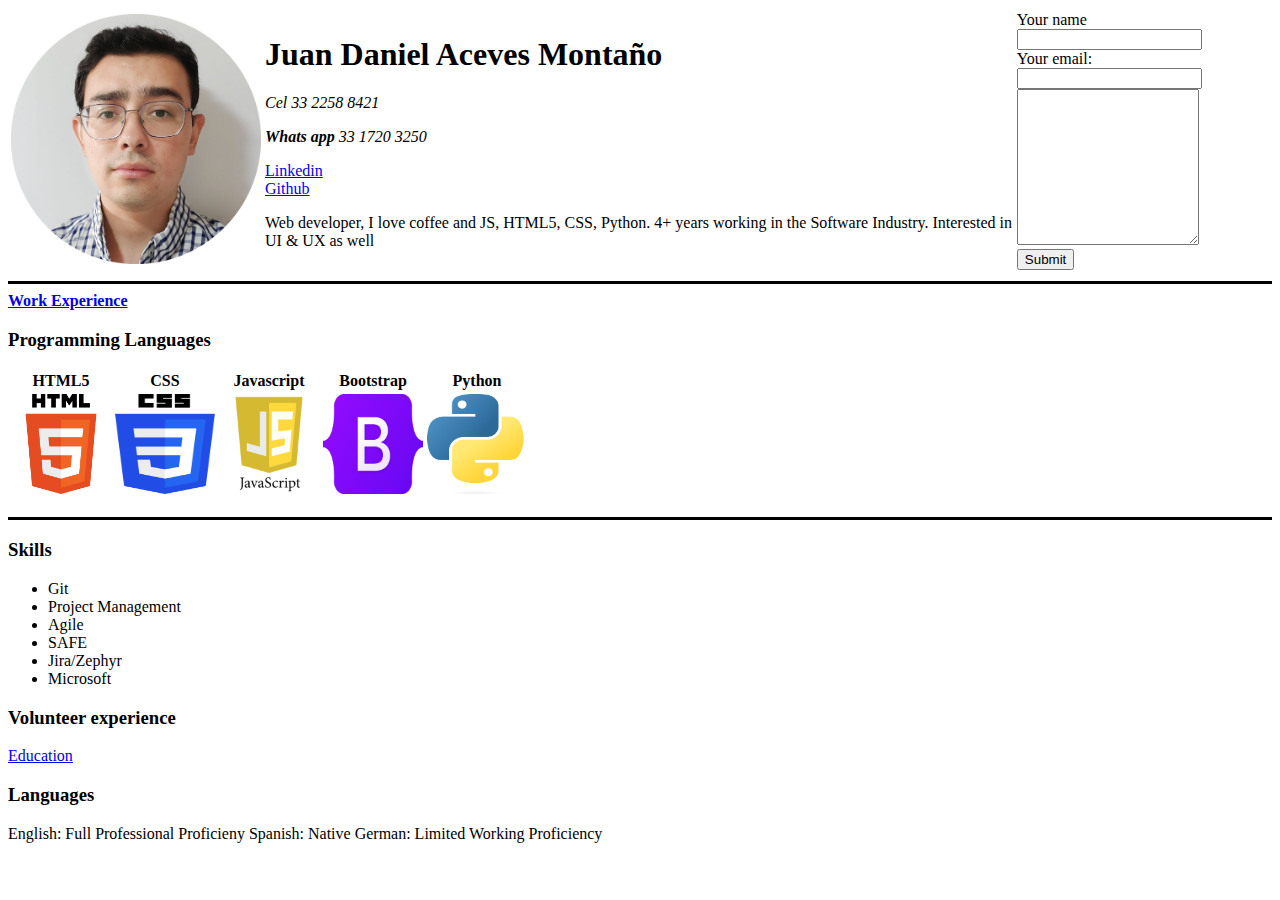
<file: index.html>
<!DOCTYPE html>
<html lang="en" dir="ltr">
  <head>
    <meta charset="utf-8">
    <title>Front End Daniel Aceves</title>
  </head>
  <body>
    <table>
      <tbody>
        <tr>
          <td>
            <img src="images/Daniel.png" alt="Front End developer" width="250" height="250">
          </td>
          <td>
            <h1>Juan Daniel Aceves Montaño</h1>
            <p><em><strong></strong>Cel</strong> 33 2258 8421</em></p>
            <p><em><strong>Whats app</strong> 33 1720 3250</em></p>
            <a href="https://www.linkedin.com/in/juandanielaceves/">Linkedin</a>
            <br>
            <a href="https://github.com/DanielAveces">Github</a>
            <br>
            <p>
             Web developer, I love coffee and JS, HTML5, CSS, Python. 4+ years working in the Software Industry. Interested in UI & UX as well
            </p>
          </td>
          <td>
            <form action="mailto:aceves.montano.daniel@gmail.com" method="post" enctype="text/plain">
              <label>Your  name</label>
              <input type="text" name="Your name" value="">
              <br>
              <label>Your email:</label>
              <input type="email" name="Your email" value="">
              <br>
              <textarea name="name" rows="10" cols="<30></30>"></textarea>
              <br>
              <input type="submit" name="">
            </form>
          </td>
        </tr>
      </tbody>
    </table>


     <hr size="3" color="000000">

    <a href="Work Experience.html"><strong>Work Experience</strong></a>

     <p>
      <h3>Programming Languages</h3>
       <table>
         <thead>
           <th>HTML5</th>
           <th>CSS</th>
           <th>Javascript</th>
           <th>Bootstrap</th>
           <th>Python</th>
         </thead>
         <tbody>
           <tr>
             <td><img src="images/HTML5.png" alt="HTML5" width="100" height="100"></td>
             <td><img src="images/css.png" alt="CSS" width="100" height="100"></td>
             <td><img src="images/JS.png" alt="Javascript" width="100" height="100"></td>
             <td><img src="images/Bootstrap_logo.png" alt="Bootstrap" width="100" height="100"></td>
             <td><img src="images/Python-logo.png" alt="Python" width="100" height="100"></td>
           </tr>
         </tbody>
       </table>
     </p>

      <hr size="3" color="000000">

     <p><h3>Skills</h3>
       <ul>
       <li>Git</li>
       <li>Project Management</li>
       <li>Agile</li>
       <li>SAFE</li>
       <li>Jira/Zephyr</li>
       <li>Microsoft</li>
      </ul>
     </p>

     <p><h3>Volunteer experience</h3></p>

     <a href="Education and certificates.html">Education</a>
     <br>

     <p><h3>Languages</h3>
      English: Full Professional Proficieny
      Spanish: Native
      German:  Limited Working Proficiency

       </p>

        <form class="" action="index.html" method="post">

        </form>

  </body>
</html>
</file>
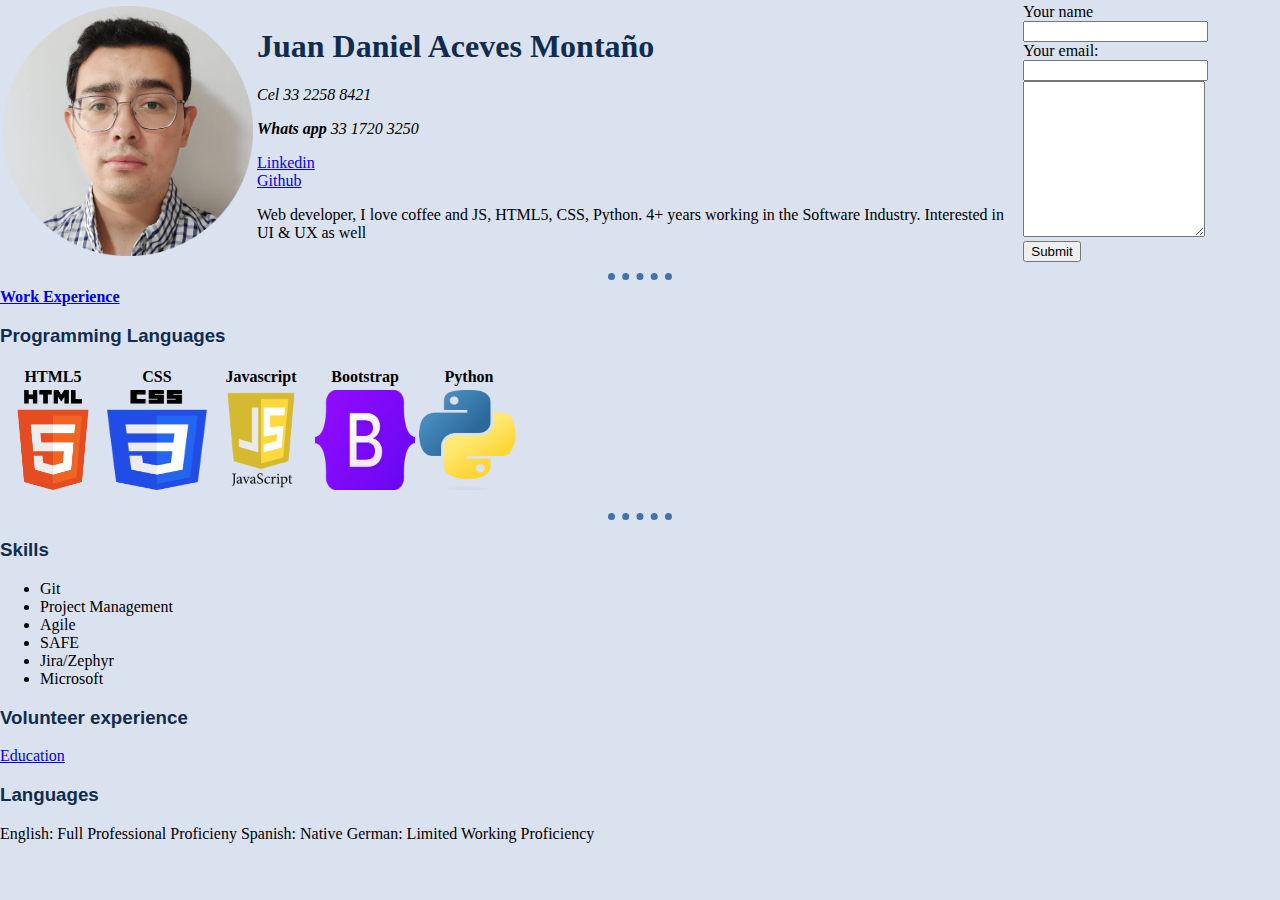
<file: Backup.html>
<!DOCTYPE html>
<html lang="en" dir="ltr">
  <head>
    <meta charset="utf-8">
    <title>Daniel Aceves</title>
    <link rel="stylesheet" href="css/styles.css">
    <link rel="icon" href="css/favicon.ico">
  </head>

  <body>
    <table>
      <tbody>
        <tr>
          <td>
            <img src="images/Daniel.png" alt="Front End developer" width="250" height="250">
          </td>
          <td>
            <h1>Juan Daniel Aceves Montaño</h1>
            <p><em><strong></strong>Cel</strong> 33 2258 8421</em></p>
            <p><em><strong>Whats app</strong> 33 1720 3250</em></p>
            <a href="https://www.linkedin.com/in/juandanielaceves/">Linkedin</a>
            <br>
            <a href="https://github.com/DanielAveces">Github</a>
            <br>
            <p>
             Web developer, I love coffee and JS, HTML5, CSS, Python. 4+ years working in the Software Industry. Interested in UI & UX as well
            </p>
          </td>
          <td>
            <form action="mailto:aceves.montano.daniel@gmail.com" method="post" enctype="text/plain">
              <label>Your  name</label>
              <input type="text" name="Your name" value="">
              <br>
              <label>Your email:</label>
              <input type="email" name="Your email" value="">
              <br>
              <textarea name="name" rows="10" cols="<30></30>"></textarea>
              <br>
              <input type="submit" name="">
            </form>
          </td>
        </tr>
      </tbody>
    </table>


     <hr>

    <a href="Work Experience.html"><strong>Work Experience</strong></a>

     <p>
      <h3>Programming Languages</h3>
       <table>
         <thead>
           <th>HTML5</th>
           <th>CSS</th>
           <th>Javascript</th>
           <th>Bootstrap</th>
           <th>Python</th>
         </thead>
         <tbody>
           <tr>
             <td><img src="images/HTML5.png" alt="HTML5" width="100" height="100"></td>
             <td><img src="images/css.png" alt="CSS" width="100" height="100"></td>
             <td><img src="images/JS.png" alt="Javascript" width="100" height="100"></td>
             <td><img src="images/Bootstrap_logo.png" alt="Bootstrap" width="100" height="100"></td>
             <td><img src="images/Python-logo.png" alt="Python" width="100" height="100"></td>
           </tr>
         </tbody>
       </table>
     </p>

      <hr>

     <p><h3>Skills</h3>
       <ul>
       <li>Git</li>
       <li>Project Management</li>
       <li>Agile</li>
       <li>SAFE</li>
       <li>Jira/Zephyr</li>
       <li>Microsoft</li>
      </ul>
     </p>

     <p><h3>Volunteer experience</h3></p>

     <a href="Education and certificates.html">Education</a>
     <br>

     <p><h3>Languages</h3>
      English: Full Professional Proficieny
      Spanish: Native
      German:  Limited Working Proficiency

       </p>

        <form class="" action="index.html" method="post">

        </form>

  </body>
</html>
</file>
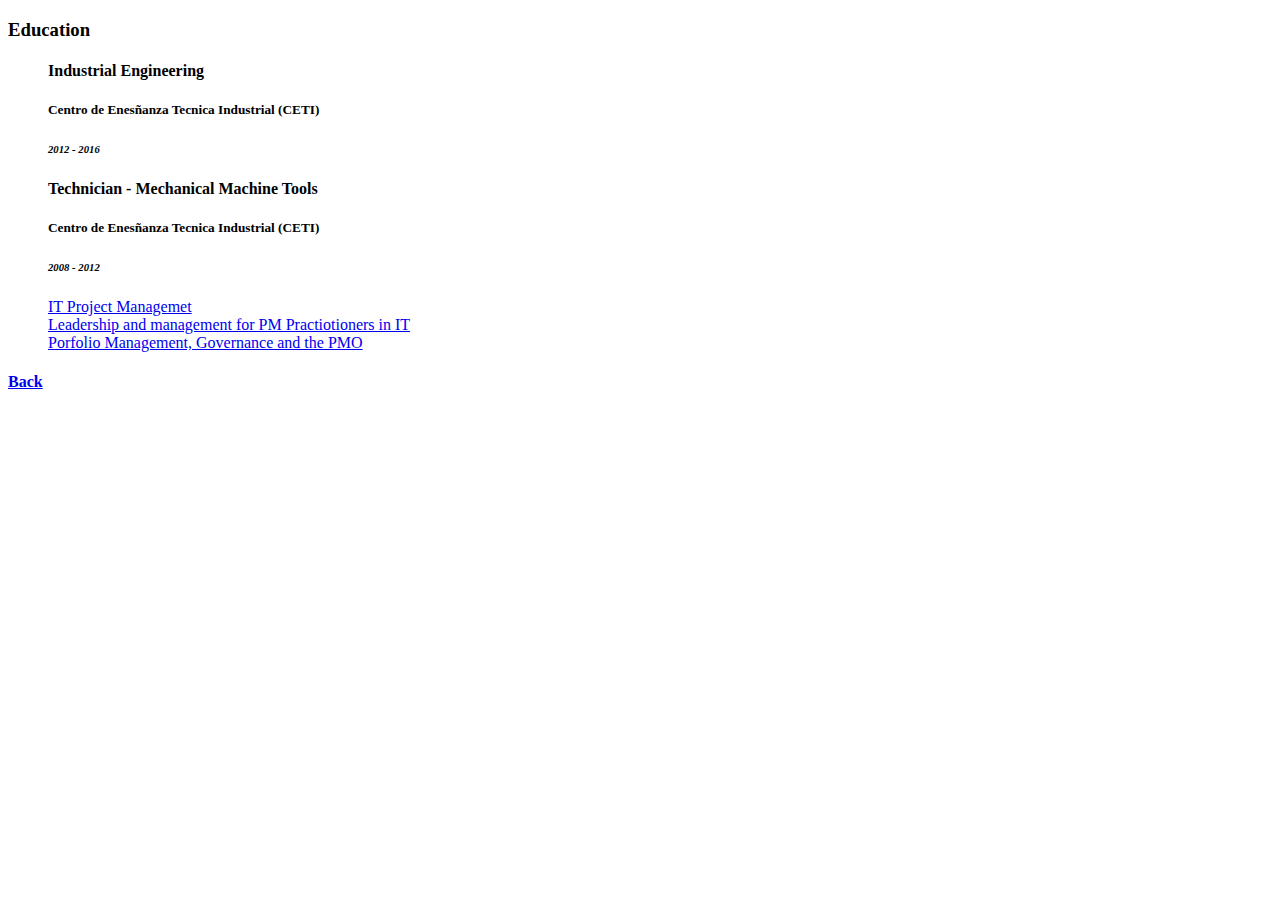
<file: Education and certificates.html>
<!DOCTYPE html>
<html lang="en" dir="ltr">
  <head>
    <meta charset="utf-8">
    <title>Education</title>
  </head>
  <body>
    <p><h3>Education</h3>
      <ul>
        <h4><strong>Industrial Engineering</strong></h4>
        <h5>Centro de Enesñanza Tecnica Industrial (CETI)</h5>
        <h6><em>2012 - 2016</em></h6>

        <h4><strong>Technician - Mechanical Machine Tools</strong></h4>
        <h5>Centro de Enesñanza Tecnica Industrial (CETI)</h5>
        <h6><em>2008 - 2012</em></h6>

        <a href="https://credentials.edx.org/credentials/e0f39eea272747e4b6aed14f94cbdbb4/">IT Project Managemet</a>
        <br>
        <a href="https://courses.edx.org/certificates/2d924e43fe634919a43150cb73a93dbb">Leadership and management for PM Practiotioners in IT</a>
        <br>
        <a href="https://courses.edx.org/certificates/b944b1b6c3334ccfa234fdc81580259d">Porfolio Management, Governance and the PMO</a>


      </ul>
     </p>
     <h4><a href="index.html">Back</a></h4>
  </body>
</html>
</file>
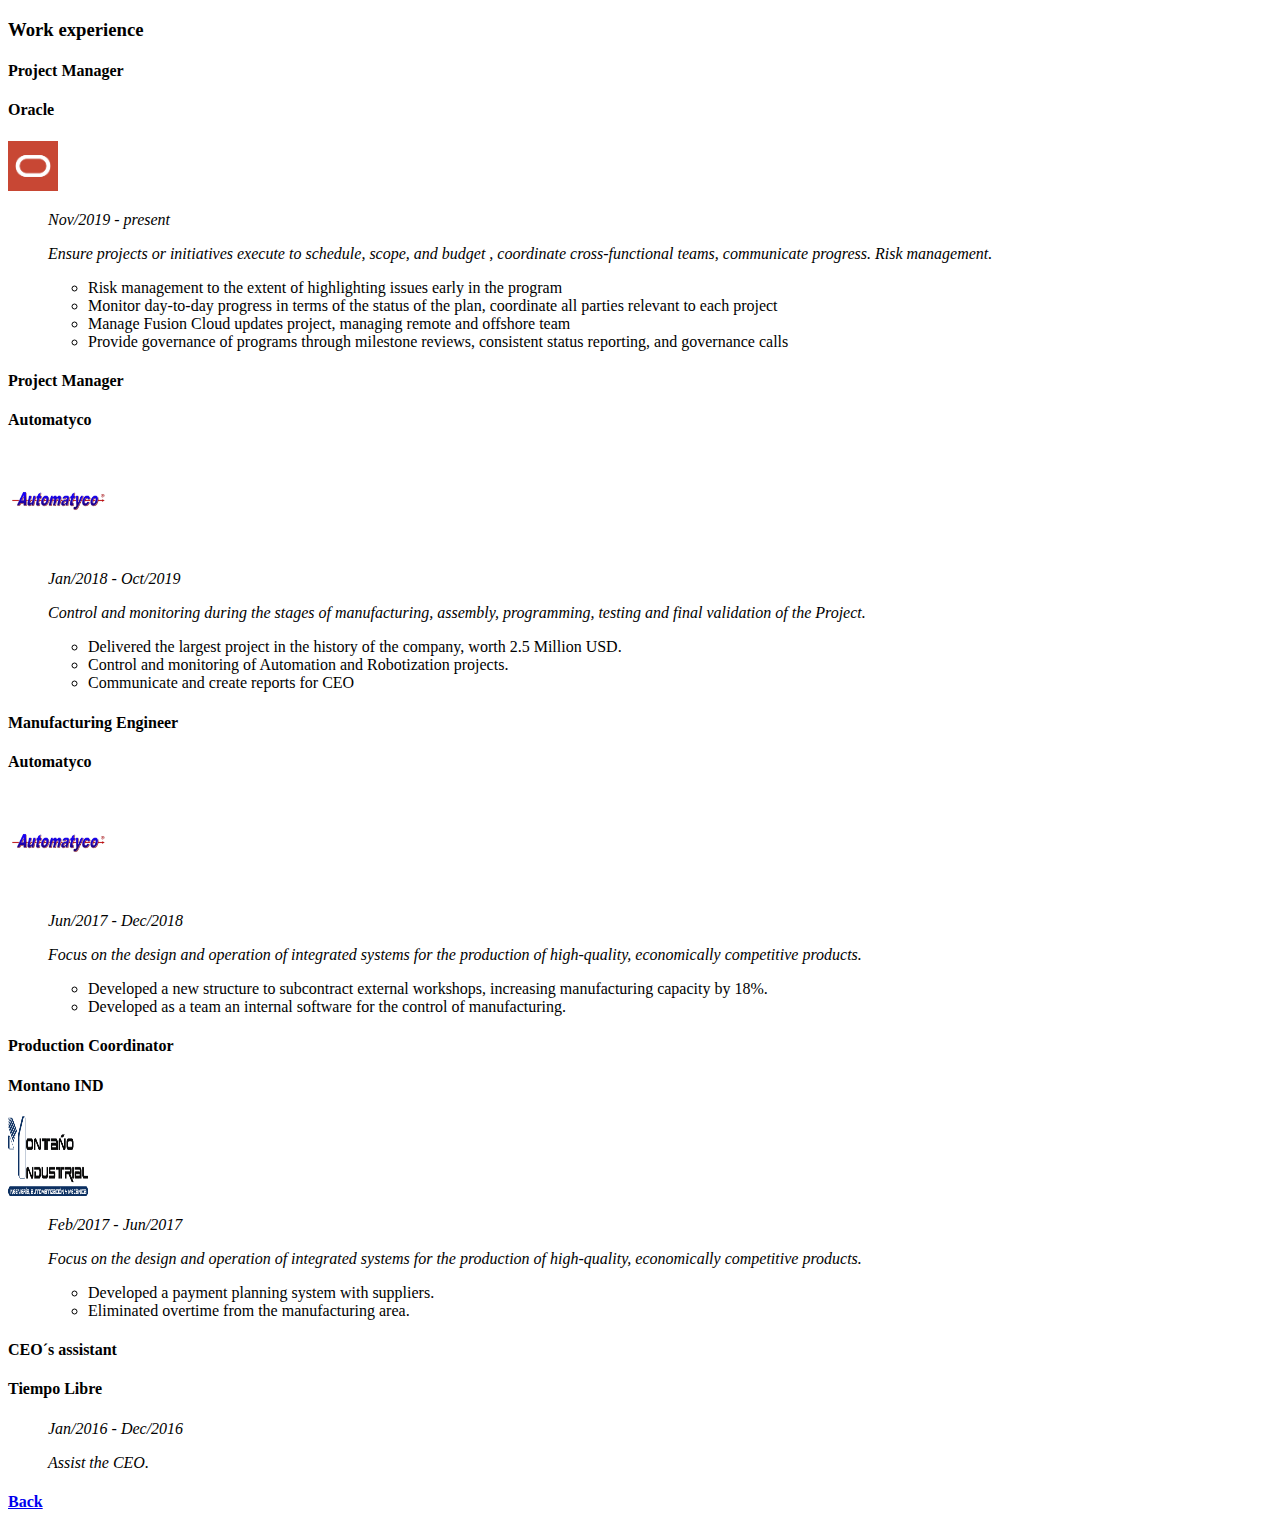
<file: Work Experience.html>
<!DOCTYPE html>
<html lang="en" dir="ltr">
  <head>
    <meta charset="utf-8">
    <title></title>
  </head>
  <body>
    <h3>Work experience</h3>
     <h4><stro>Project Manager</stro></h4>
     <h4>Oracle</h4>
     <img src="images/Oracle.jpg" alt="Oracle" width="50" height="50">
       <ul>
       <p><em>Nov/2019 - present</em></p>
       <p><i>Ensure projects or initiatives execute to schedule, scope, and budget , coordinate cross-functional teams, communicate progress. Risk management.</i></p>
       <ul>
          <li>Risk management to the extent of highlighting issues early in the program</li>
          <li>Monitor day-to-day progress in terms of the status of the plan, coordinate all parties relevant to each project</li>
          <li>Manage Fusion Cloud updates project, managing remote and offshore team</li>
          <li>Provide governance of programs through milestone reviews, consistent status reporting, and governance calls</li>
        </ul>
       </ul>

       <h4><stro>Project Manager</stro></h4>
       <h4>Automatyco</h4>
       <img src="images/automatyco.png" alt="Automatyco" width="100" height="100">
         <ul>
         <p><em>Jan/2018 - Oct/2019</em></p>
         <p><i>Control and monitoring during the stages of manufacturing, assembly, programming, testing and final validation of the Project.</i></p>
         <ul>
            <li>Delivered the largest project in the history of the company, worth 2.5 Million USD.</li>
            <li>Control and monitoring of Automation and Robotization projects.</li>
            <li>Communicate and create reports for CEO</li>
          </ul>
         </ul>

         <h4><stro>Manufacturing Engineer</stro></h4>
         <h4>Automatyco</h4>
         <img src="images/automatyco.png" alt="Automatyco" width="100" height="100">
           <ul>
           <p><em>Jun/2017 - Dec/2018</em></p>
           <p><i>Focus on the design and operation of integrated systems for the production of high-quality, economically competitive products.</i></p>
           <ul>
              <li>Developed a new structure to subcontract external workshops, increasing manufacturing capacity by 18%.</li>
              <li>Developed as a team an internal software for the control of manufacturing.</li>
            </ul>
           </ul>

           <h4><stro>Production Coordinator</stro></h4>
           <h4>Montano IND</h4>
           <img src="images/MIND.png" alt="Montaño Industrial" width="80" height="80">
             <ul>
             <p><em>Feb/2017 - Jun/2017</em></p>
             <p><i>Focus on the design and operation of integrated systems for the production of high-quality, economically competitive products.</i></p>
             <ul>
                <li>Developed a payment planning system with suppliers.</li>
                <li>Eliminated overtime from the manufacturing area.</li>
              </ul>
             </ul>

             <h4><stro>CEO´s assistant</stro></h4>
             <h4>Tiempo Libre</h4>
               <ul>
               <p><em>Jan/2016 - Dec/2016</em></p>
               <p><i>Assist the CEO.</i></p>
               </ul>

               <h4><a href="index.html">Back</a></h4>
    </body>
  </body>
</html>
</file>
<file: css/styles.css>
body {
  background-color: #DBE2EF;
  margin: 0;
  font-family: 'Merriweather', serif;
}

hr {
  width: 5%;
  border-style: dotted none none;
  border-width: 7px;
  border-color: #3F72AF;
}

h1 {
  color: #112D4E;
  font-family: 'Sacramento', cursive;
}

h2 {
  color: #112D4E;
  font-family: 'Montserrat', sans-serif;
}

h3 {
  color: #112D4E;
  font-family: 'Montserrat', sans-serif;
}

.header {
  background-color: #112D4E;
  position: sticky;
  width: 100%;
  height: 7%;
  top: 0;
}

.top-cointainer {
  text-align: center;
}

.middle-container{
  text-align: center;
}

.logo {
  position: relative;
  width: 72px;
  height: 72px;
  left: 40px;
}

.cloud {
  position: absolute;
  left: 600px;
  z-index: -1;
}

.cloud1 {
  position: absolute;
  right: 500px;
  top: 300px;
  z-index: -1;
}

.mountain {
  position: absolute;
}

.Bootstrap{
  width: 64px;
  height: 64px;
}

.button {
   border-radius: 2px;
}

.button {
   padding: 8px 12px;
   border: 1px solid #112D4E;
   background-color: #112D4E;
   border-radius: 2px;
   font-size: 14px;
   color: white;
   text-decoration: none;
   font-weight: bold;
   display: inline-block;
}

.language-spanish{
  border-radius: 6px;
  padding: 8px 12px;
  border: 1px solid #DBE2EF;
  background-color: #112D4E;
  font-size: 14px;
  color: white;
  text-decoration: none;
  font-weight: bold;
  display: inline-block;
  position: absolute;
  left: 200px;
  top: 20px;
}

.language-english{
  border-radius: 6px;
  padding: 8px 12px;
  border: 1px solid #DBE2EF;
  background-color: #112D4E;
  font-size: 14px;
  color: white;
  text-decoration: none;
  font-weight: bold;
  display: inline-block;
  position: absolute;
  left: 320px;
  top: 20px;
}



.LinkedIn {
   border-radius: 4px;
}

.LinkedIn {
   padding: 8px 12px;
   border: 1px solid #DBE2EF;
   background-color: #112D4E;
   border-radius: 2px;
   font-size: 14px;
   color: white;
   text-decoration: none;
   font-weight: bold;
   display: inline-block;
   position: absolute;
   right: 80px;
   top: 20px;
}

.Twitter {
   border-radius: 4px;
}

.Twitter {
   padding: 8px 12px;
   border: 1px solid #DBE2EF;
   background-color: #112D4E;
   border-radius: 2px;
   font-size: 14px;
   color: white;
   text-decoration: none;
   font-weight: bold;
   display: inline-block;
   position: absolute;
   right: 200px;
   top: 20px;
}

.Github {
   border-radius: 4px;
}

.Github {
   padding: 8px 12px;
   border: 1px solid #DBE2EF;
   background-color: #112D4E;
   border-radius: 2px;
   font-size: 14px;
   color: white;
   text-decoration: none;
   font-weight: bold;
   display: inline-block;
   position: absolute;
   right: 320px;
   top: 20px;
}

.skill-row{
  width: 10%;
  padding: 10px;

}

.skills{
  margin-left: 25%;
  max-width: 50%;
  display: flex;
  justify-content: space-between;
}

.bottom-container{
  background-color: #112D4E;
  width: 100%;
  padding: 20px;
  position: relative;
  bottom: 0;
  font-size: 14px;
  color: white;
}


/* check hover pseudo class*/
</file>
